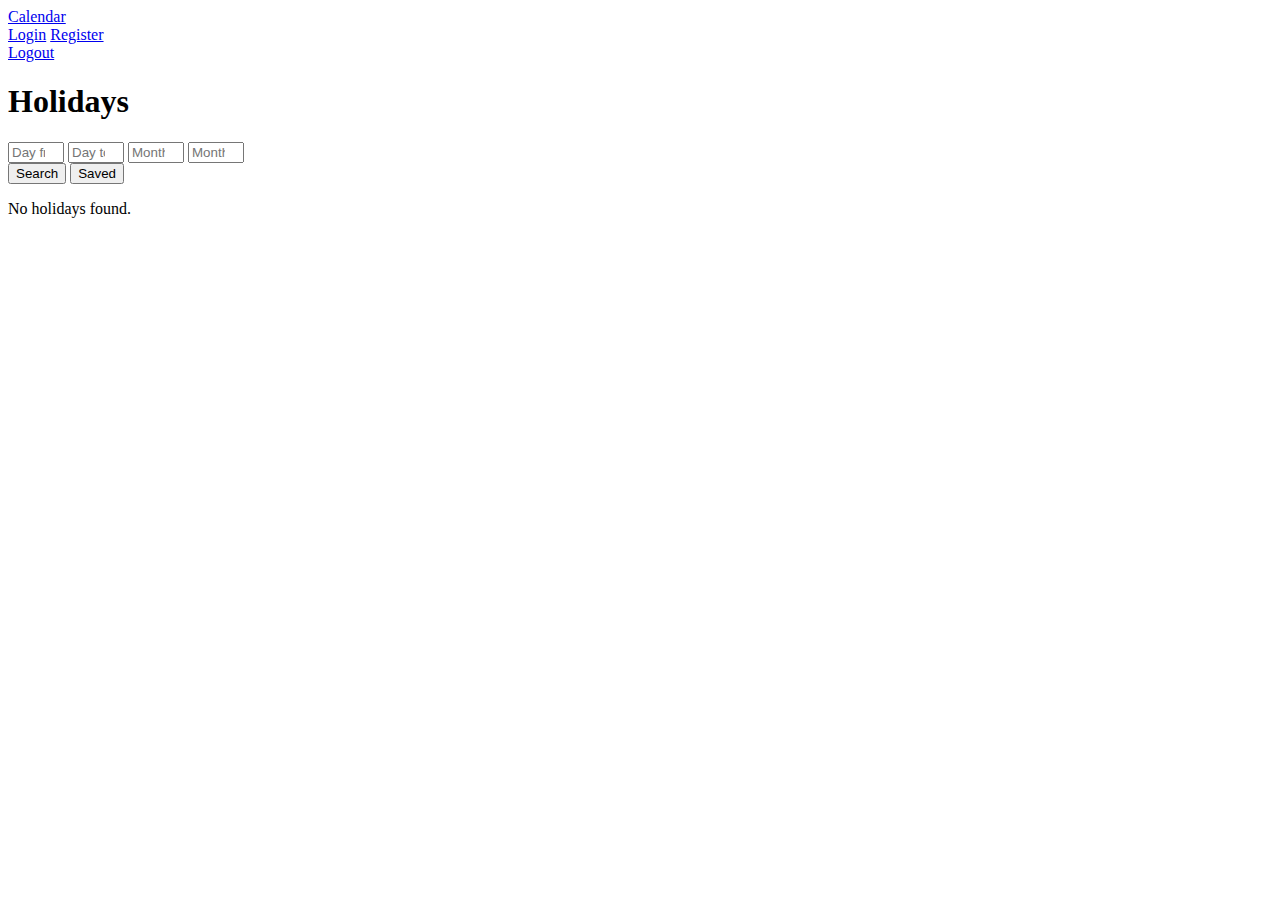
<file: src/main/resources/templates/index.html>
<!DOCTYPE html>
<html lang="en" xmlns:sec="http://www.w3.org/1999/xhtml">

<head>
    <meta charset="UTF-8">
    <meta name="viewport" content="width=device-width, initial-scale=1.0">
    <title>Holidays</title>
    <link rel="stylesheet" th:href="@{/styles/index.css}">
    <link rel="stylesheet" th:href="@{/styles/default.css}">
    <link rel="stylesheet" th:href="@{/styles/navbar.css}">
</head>

<body>
    <nav>
        <a id="logo" href="/">Calendar</a>
        <div class="nav-links" sec:authorize="!isAuthenticated()">
            <a class="link" href="/login">Login</a>
            <a class="link" href="/register">Register</a>
        </div>
        <div class="nav-links" sec:authorize="isAuthenticated()">
            <a class="link" href="/login?logout">Logout</a>
        </div>
    </nav>

    <main id="main">
        <h1 id="header">Holidays</h1>

        <form id="holiday-form" action="/" method="get">
            <div id="inputs-wrapper">
                <input name="dayFrom" placeholder="Day from" type="number" class="input" min="1" max="31">
                <input name="dayTo" placeholder="Day to" type="number" class="input" min="1" max="31">
                <input name="monthFrom" placeholder="Month from" type="number" class="input" min="1" max="12">
                <input name="monthTo" placeholder="Month to" type="number" class="input" min="1" max="12">
            </div>
            <div id="buttons-wrapper">
                <button id="search-button" class="button" type="submit">Search</button>
                <button id="saved-holidays-button" class="button" sec:authorize="isAuthenticated()" type="button" onclick="window.location.href='/saved'">Saved</button>
            </div>
        </form>

        <div id="holidays-list">
            <div th:if="${#lists.isEmpty(holidays)}">
                <p id="empty-result-message">No holidays found.</p>
            </div>
            <div th:unless="${#lists.isEmpty(holidays)}" th:each="holiday : ${holidays}">
                <p class="holiday-item" th:text="${holiday.name} + ' (' + ${holiday.month} + '/' + ${holiday.day} + ')'"></p>
            </div>
        </div>
    </main>
</body>

</html>
</file>
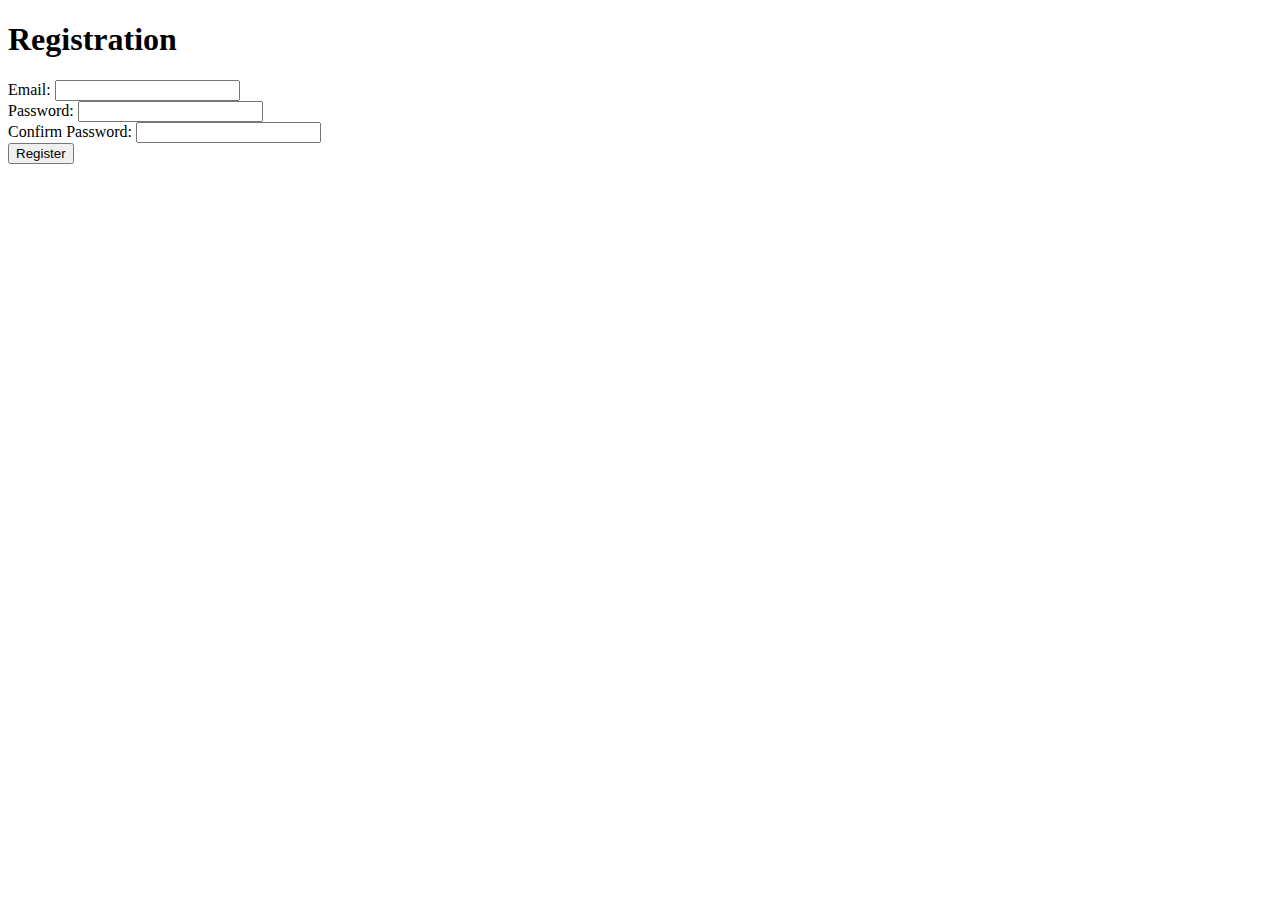
<file: src/main/resources/templates/registration.html>
<!DOCTYPE html>
<html lang="en">

<head>
    <meta charset="UTF-8">
    <meta name="viewport" content="width=device-width, initial-scale=1.0">
    <title>Registration</title>
    <link rel="stylesheet" th:href="@{/styles/default.css}">
    <link rel="stylesheet" th:href="@{/styles/registration.css}">
</head>

<body>
<h1 id="header">Registration</h1>
<form id="registration-form" th:action="@{/register}" th:object="${registration}" method="post">
    <div class="input-wrapper">
        <label for="email">Email:</label>
        <input class="input" type="email" id="email" th:field="*{email}" />
    </div>
    <div class="input-wrapper">
        <label for="password">Password:</label>
        <input class="input" type="password" id="password" th:field="*{password}" />
    </div>
    <div class="input-wrapper">
        <label for="passwordConfirmation">Confirm Password:</label>
        <input class="input" type="password" id="passwordConfirmation" th:field="*{passwordConfirmation}" />
    </div>

    <button id="submit-button" type="submit">Register</button>

    <div th:if="${#fields.hasAnyErrors()}">
        <p class="error-message" th:each="err : ${#fields.allErrors()}" th:text="${err}"></p>
    </div>
</form>
</body>

</html>
</file>
